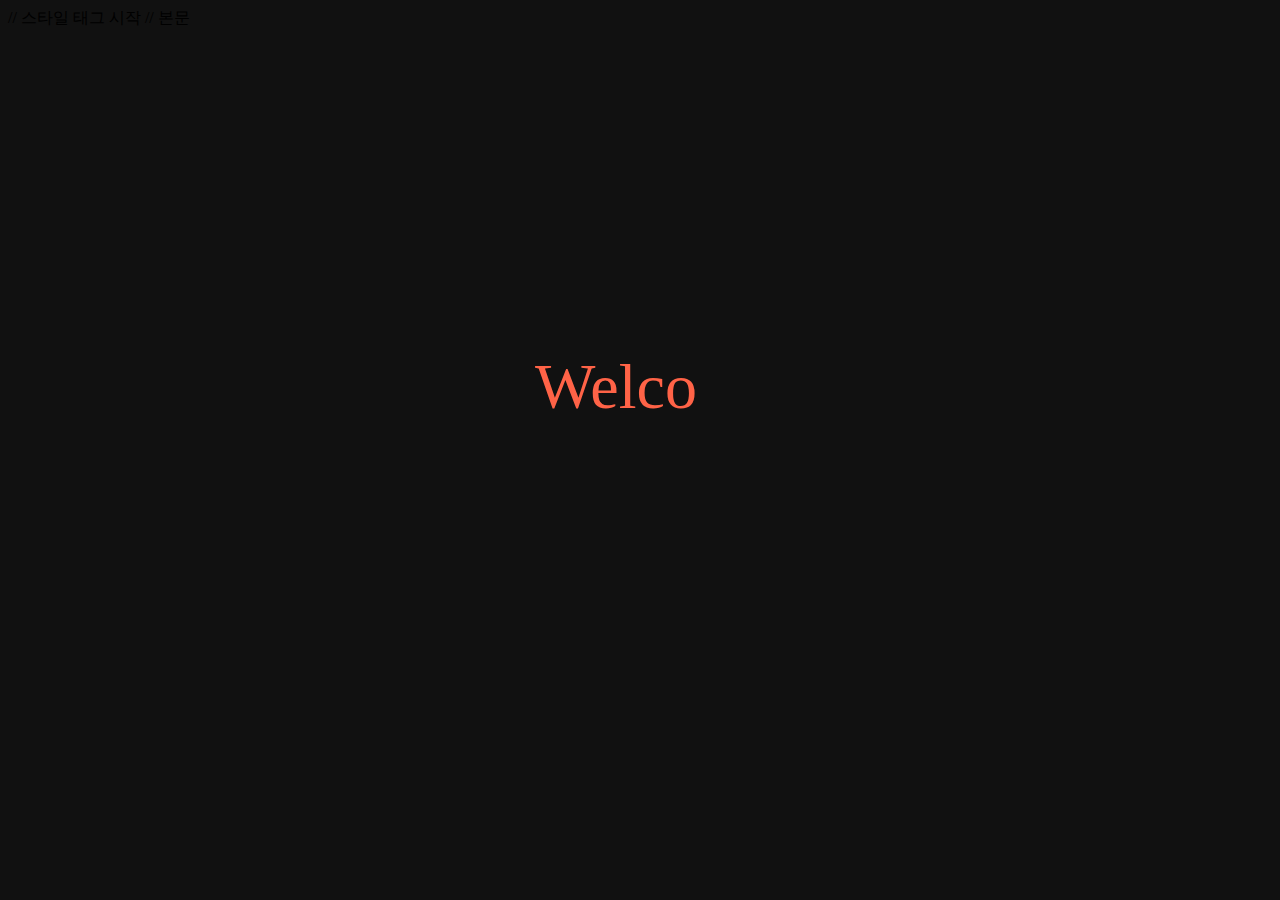
<file: main.html>
<!doctype html>
<html lang="kr">
	<head>
	<meta charset="UTF-8">
	<title>http://www.blueb.co.kr</title>

// 스타일 태그 시작
<style>
/* @import url(https://fonts.googleapis.com/css?family=Khula:700); */

body {
  background: #111;
}
.hidden {
  opacity:0;
}
.console-container {

  font-family:Khula;
  font-size:4em;
  text-align:center;
  height:200px;
  width:600px;
  display:block;
  position:absolute;
  color:white;
  top:0;
  bottom:0;
  left:0;
  right:0;
  margin:auto;
}
.console-underscore {
  display:inline-block;
  position:relative;
  top:-0.14em;
  left:10px;
}
</style>
</head>

// 본문
<body>

<div class='console-container'>
  <span id='text'></span>
  <div class='console-underscore' id='console'>_</div>
</div>


<script type="text/javascript">
// function([string1, string2],target id,[color1,color2])
// 1. consoleText의 매개변수
// words, 첫번째를 문장 배열로 받는다.
// id, 두번째를 타겟 아이디 받는다. 여기서는 상단의 span id
// colors, 세번째를 색깔로 받는다.

 consoleText(['Welcome to BlueB', 'Console Text', 'Web Developer'], 'text',['tomato','rebeccapurple','lightblue']);

function consoleText(words, id, colors) {
  if (colors === undefined) colors = ['#fff']; // 색 지정이 안되면 #fff로 지정
  var visible = true; // bool type
  var con = document.getElementById('console'); // 본문에서 _를 담고 있는 div id를 불러오는 변수

  // 인터벌 처리를 위한 변수
  var letterCount = 1;
  var x = 1;
  var waiting = false;

  var target = document.getElementById(id); // 두번째 매개변수의 엘리먼트 아이디
  target.setAttribute('style', 'color:' + colors[0])

  window.setInterval(
  // 인터벌의 첫번째 변수
    function() {
    if (letterCount === 0 && waiting === false) { // 최초 선언시 letterCount가 1이므로 else로 넘어간다.
      waiting = true;
      target.innerHTML = words[0].substring(0, letterCount)
      window.setTimeout(function() {
        var usedColor = colors.shift();
        colors.push(usedColor);
        var usedWord = words.shift();
        words.push(usedWord);
        x = 1;
        target.setAttribute('style', 'color:' + colors[0])
        letterCount += x;
        waiting = false;
      }, 1000)
    } else if (letterCount === words[0].length + 1 && waiting === false) { // 첫번째 단어가 전부 출력되면 시작
      waiting = true;
      window.setTimeout(function() {
        x = -1;
        letterCount += x;
        waiting = false;
      }, 1000)  //문장 체인지 속도
    } else if (waiting === false) { // 첫번째에 이게 실행 된다. 첫번째 단어가 전부 출력될때까지 실행된다.
      target.innerHTML = words[0].substring(0, letterCount) // 0번 인덱스부터 1번 인덱스까지 담긴다.
      letterCount += x;
    }
  }, 120) //타이핑속도



  // 0.4초마다 _가 깜빡이게 하는 인터벌
  window.setInterval(function() {
    if (visible === true) {
      con.className = 'console-underscore hidden'
      visible = false;

    } else {
      con.className = 'console-underscore'
      visible = true;
    }
  }, 400)
}

</script>
</body>
</html>
</file>
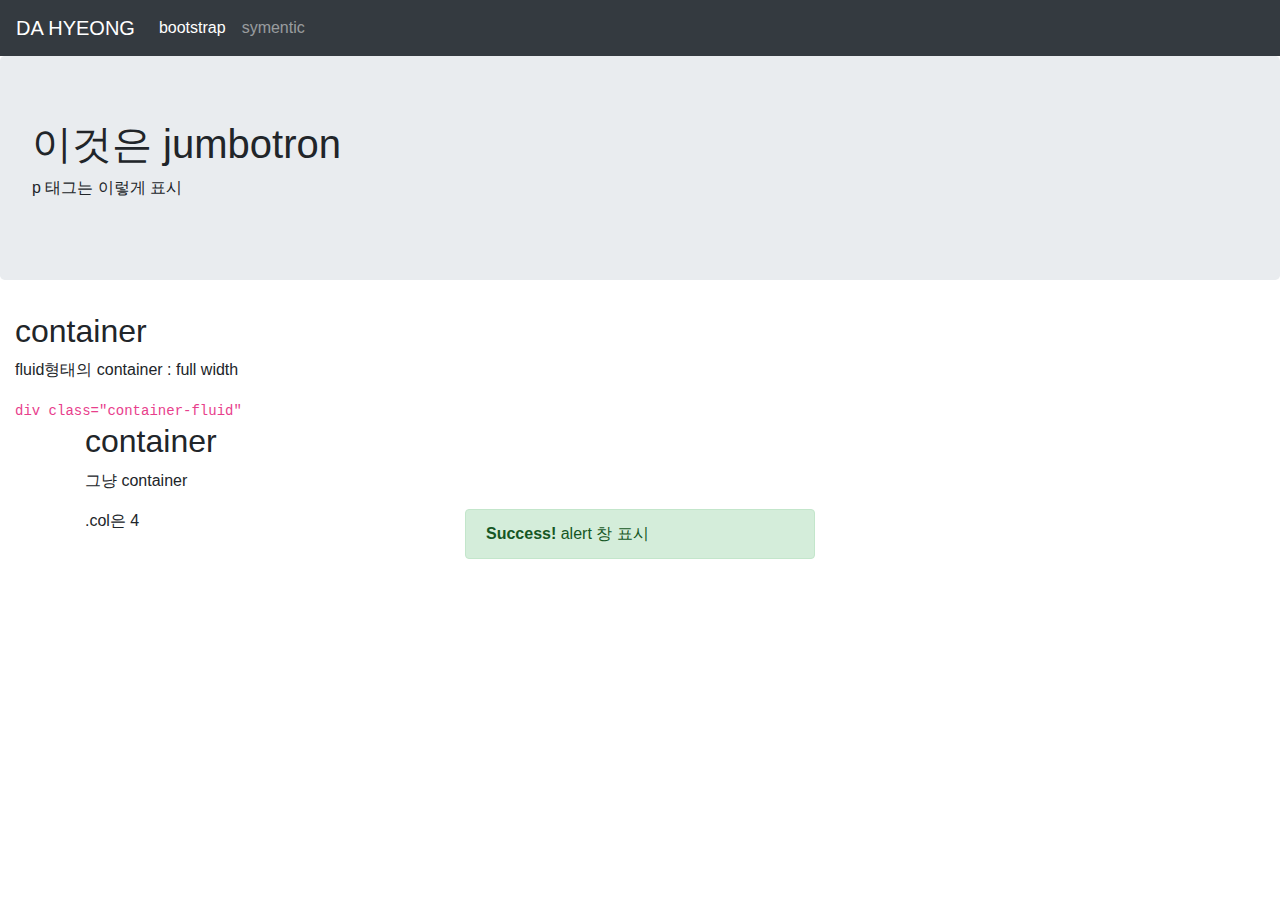
<file: content/bootstrap.html>
<!DOCTYPE html>
<html>
  <head>
    <meta charset="utf-8">
    <meta name="viewport" contenet="width=device-width, initial-scale=1">
    <link rel="stylesheet" href="https://maxcdn.bootstrapcdn.com/bootstrap/4.1.0/css/bootstrap.min.css">
    <script src="https://ajax.googleapis.com/ajax/libs/jquery/3.3.1/jquery.min.js"></script>
    <script src="https://cdnjs.cloudflare.com/ajax/libs/popper.js/1.14.0/umd/popper.min.js"></script>
    <script src="https://maxcdn.bootstrapcdn.com/bootstrap/4.1.0/js/bootstrap.min.js"></script>
    <title>bootstrap practice</title>
  </head>

  <body>
    <nav class="navbar navbar-expand-sm bg-dark navbar-dark">
      <a  class="navbar-brand" href="../index.html">DA HYEONG</a>
      <ul class="navbar-nav">
        <li class="nav-item active">
          <a class="nav-link" href="#">bootstrap</a>
        </li>
        <li class="nav-item">
          <a class="nav-link" href="#">symentic</a>
        </li>
      </ul>
    </nav>


    <div class="jumbotron">
      <h1>이것은 jumbotron</h1>
      <p>p 태그는 이렇게 표시</p>
    </div>
  </body>

  <div class="container-fluid">
    <h2>container</h2>
    <p>fluid형태의 container : full width</p>
    <code>div class="container-fluid"</code>
  </div>

  <div class="container">
    <h2>container</h2>
    <p>그냥 container</p>

    <div class="row">
      <div class="col">.col은 4</div>
      <div class="col">
        <div class="alert alert-success">
          <strong>Success!</strong> alert 창 표시
        </div>
      </div>
      <div class="col">      </div>
    </div>

  </div>


</html>
</file>
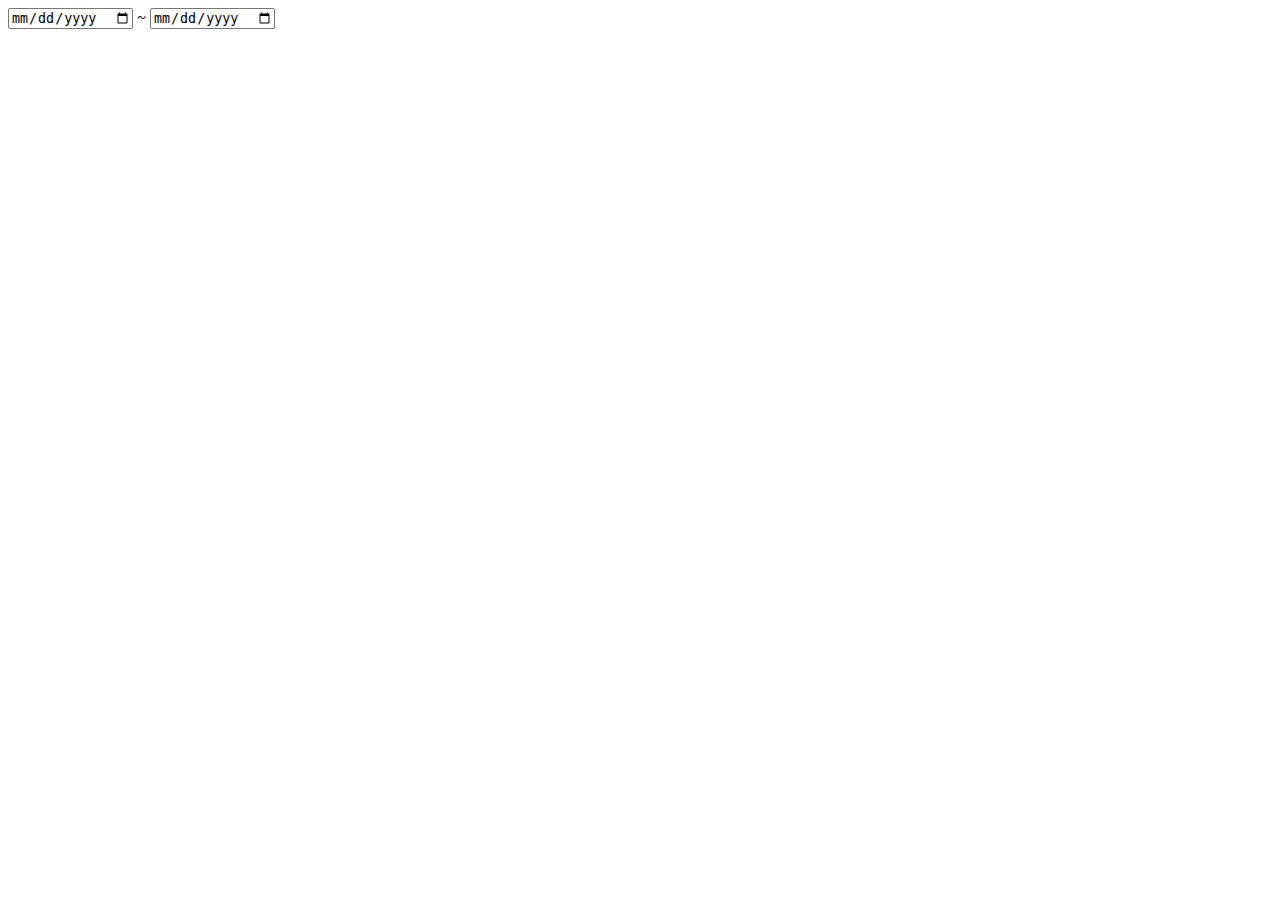
<file: date/date.html>
<!DOCTYPE html>
<html>
<head>
    <meta charset="UTF-8">
    <meta name="viewport" content="width=device-width, initial-scale=1.0">
    <title>Date 제어</title>
    <script src="https://ajax.googleapis.com/ajax/libs/jquery/3.3.1/jquery.min.js"></script>
    
</head>
<body>
    <label for="start_date"></label>
    <input type="date" id="start_date" name="start_date" min="" max=""/> ~
    <label for="end_date"></label>
    <input type="date" id="end_date" name="end_date" min="" max=""/>
    <script src="./date.js"></script>
</body>
</html>
</file>
